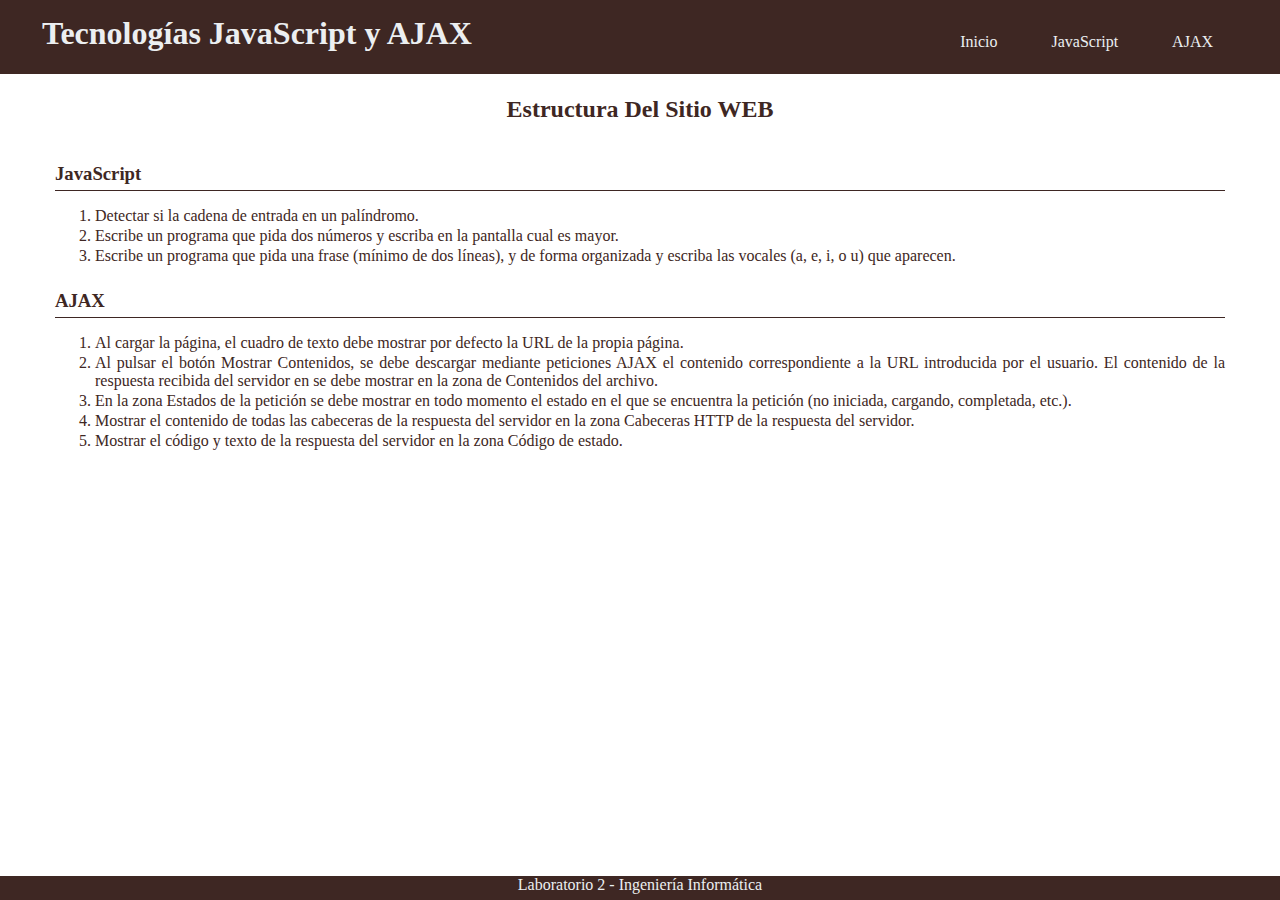
<file: index.html>
<!DOCTYPE html>
<html>
    <head>
        <title>Bienvenido al Laboratorio 2</title>
        <meta charset="UTF-8">
        <meta name="viewport" content="width=device-width, initial-scale=1.0">
        <link rel="stylesheet" href="css/estilos.css"/>
    </head>
    <body>
        <header>
            <h1>Tecnologías JavaScript y AJAX</h1>
            <nav>
                <a href="index.html">Inicio</a>
                <a href="javascript.html">JavaScript</a>
                <a href="ajax.html">AJAX</a>
            </nav>
        </header>
        <article>
            <h2>Estructura Del Sitio WEB</h2>
            <section>
                <h3>JavaScript</h3>
                <ol>
                    <li>Detectar si la cadena de entrada en un palíndromo.</li>
                    <li>Escribe un programa que pida dos números y escriba en la pantalla cual es mayor.</li>
                    <li>Escribe un programa que pida una frase (mínimo de dos líneas), y de forma organizada y escriba las vocales (a, e, i, o u) que aparecen.</li>
                </ol>
            </section>
            <section>
                <h3>AJAX</h3>
                <ol>
                    <li>Al cargar la página, el cuadro de texto debe mostrar por defecto la URL de la
                        propia página.</li>
                    <li>Al pulsar el botón Mostrar Contenidos, se debe descargar mediante peticiones
                        AJAX el contenido correspondiente a la URL introducida por el usuario. El contenido de la respuesta recibida del servidor en se debe mostrar en la zona
                        de Contenidos del archivo.</li>
                    <li>En la zona Estados de la petición se debe mostrar en todo momento el estado
                        en el que se encuentra la petición (no iniciada, cargando, completada, etc.).</li>
                    <li>Mostrar el contenido de todas las cabeceras de la respuesta del servidor en la
                        zona Cabeceras HTTP de la respuesta del servidor.</li>
                    <li>Mostrar el código y texto de la respuesta del servidor en la zona Código de
                        estado.</li>
                </ol>
            </section>
        </article>
        <footer>
            Laboratorio 2 - Ingeniería Informática
        </footer>
    </body>
</html>
</file>
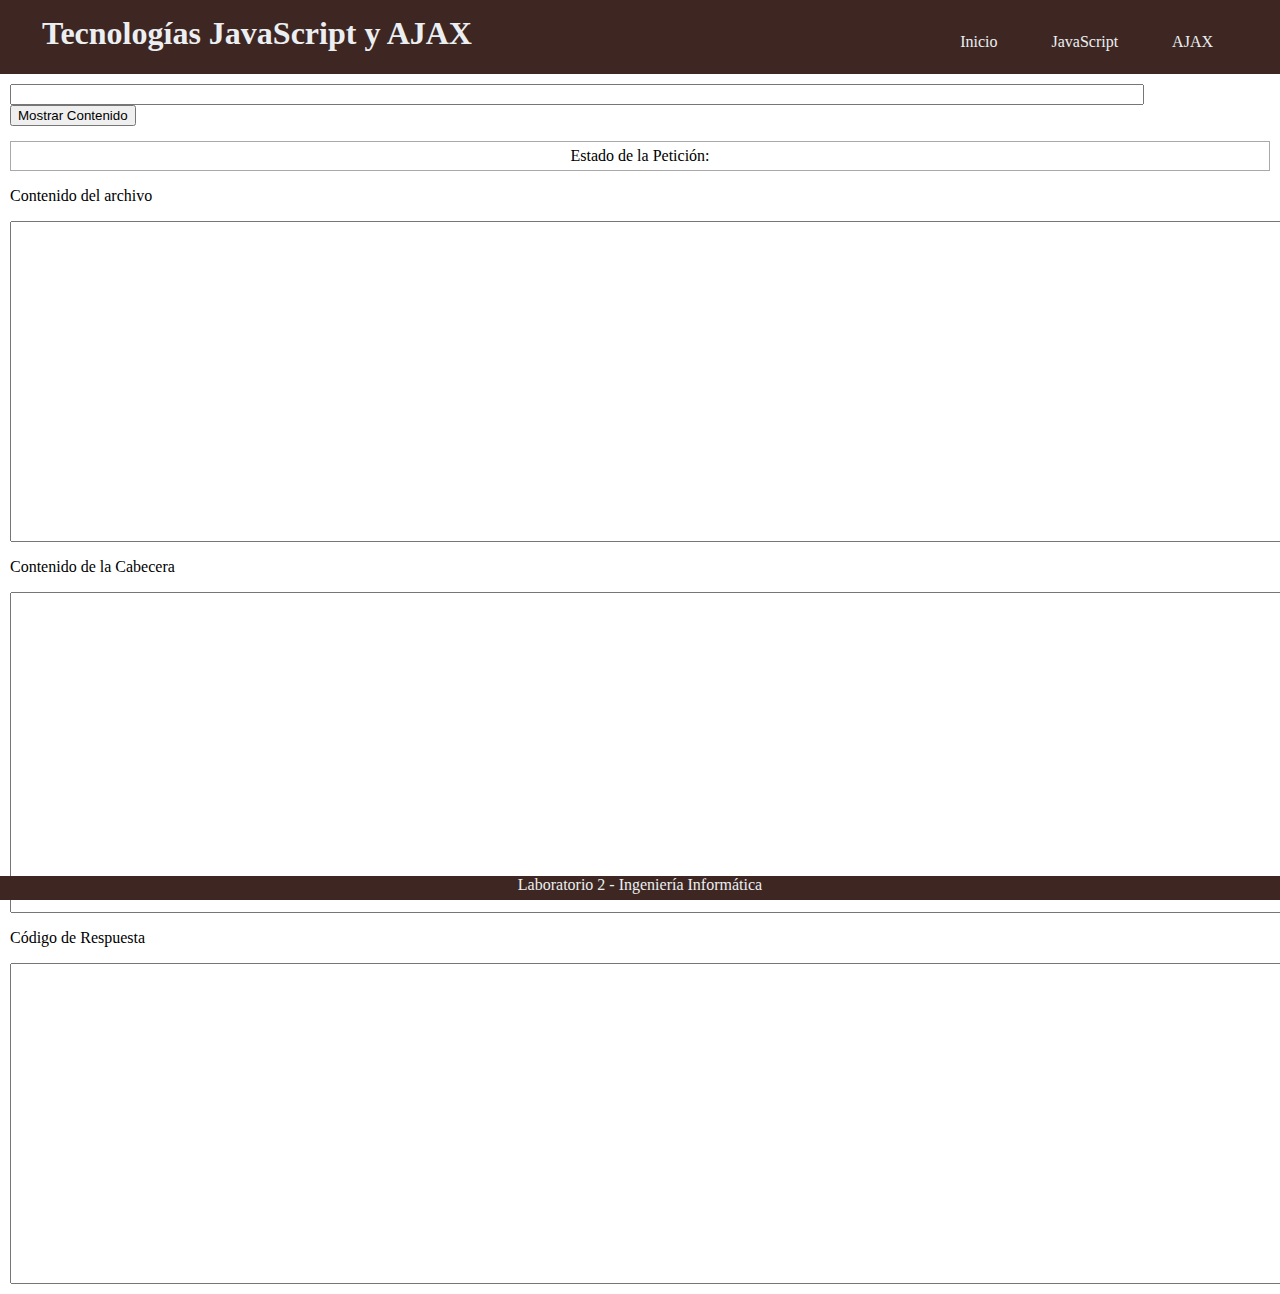
<file: ajax.html>
<!DOCTYPE html>
<html>
    <head>
        <title>Bienvenido al Laboratorio 2</title>
        <meta charset="UTF-8">
        <meta name="viewport" content="width=device-width, initial-scale=1.0">
        <link rel="stylesheet" href="css/estilos.css"/>
        <link rel="stylesheet" href="css/ajax.css"/>
        <script src="js/ejercicio-ajax.js"></script>
    </head>
    <body>
        <header>
            <h1>Tecnologías JavaScript y AJAX</h1>
            <nav>
                <a href="index.html">Inicio</a>
                <a href="javascript.html">JavaScript</a>
                <a href="ajax.html">AJAX</a>
            </nav>
        </header>
        <article>
            <div class="inputText">
                <input type="text" name="url" class="url">
                <input type="button" value="Mostrar Contenido" onclick="procesarPeticion();">
            </div>
            <div class="contenidoEstado">
                <label for="estado" class="estado">Estado de la Petición:</label>
                <div class="contenido">
                    <p class="tituloContenido">Contenido del archivo</p>
                    <textarea name="contenido" class="contenido" cols="165" rows="21"></textarea>
                </div>
            </div>
            <div class="cabeceraRespuesta">
                <div class="contenidoCabecera">
                    <p class="tituloContenido">Contenido de la Cabecera</p>
                    <textarea name="contenido" class="contenido" cols="165" rows="21"></textarea>
                </div>
                <div class="codigoRespuesta">
                    <p class="tituloRespuesta">Código de Respuesta</p>
                    <textarea name="contenido" class="contenido" cols="165" rows="21"></textarea>
                </div>
            </div>
        </article>
        <footer>
            Laboratorio 2 - Ingeniería Informática
        </footer>
    </body>
</html>
</file>
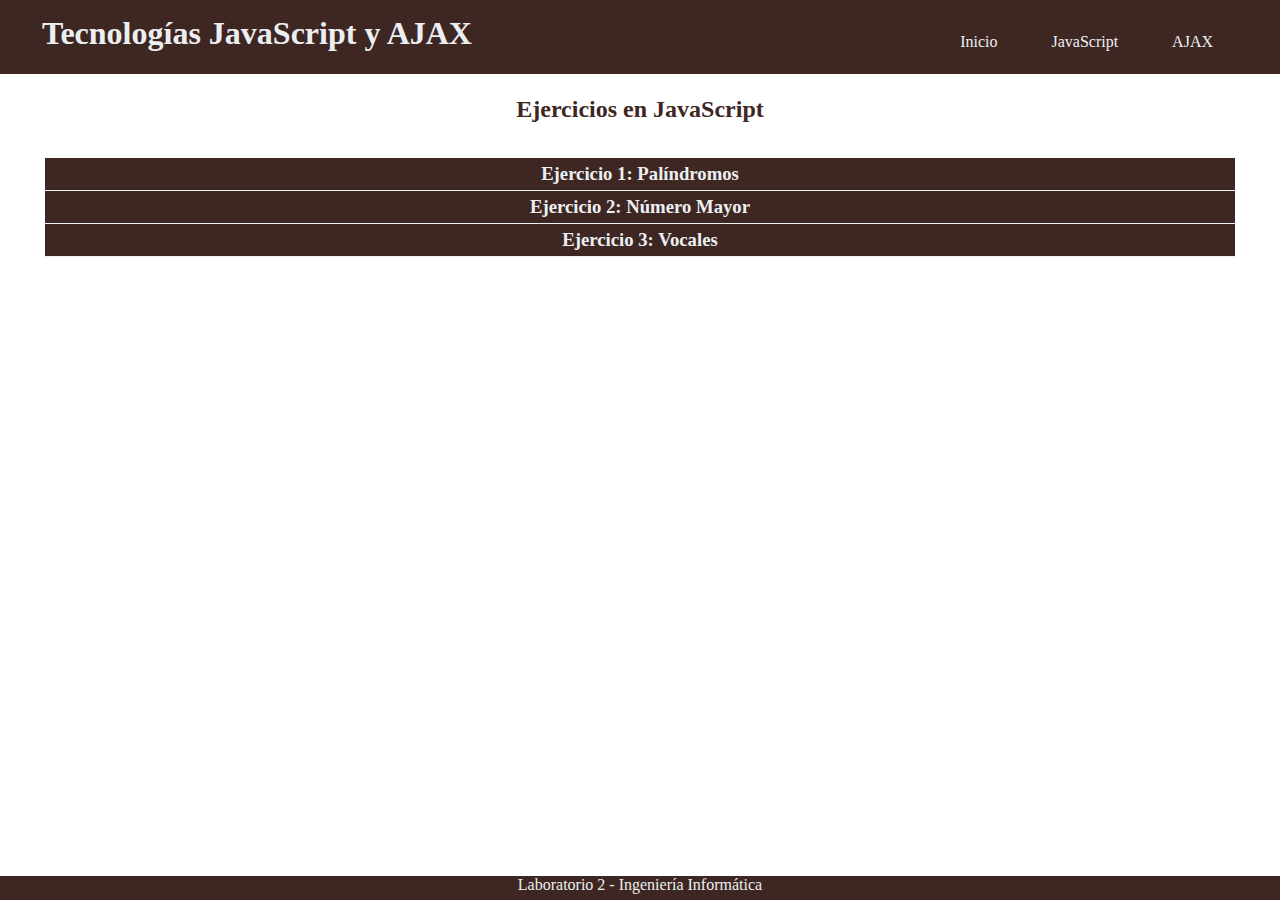
<file: javascript.html>
<!DOCTYPE html>
<html>
    <head>
        <title>Bienvenido al Laboratorio 2</title>
        <meta charset="UTF-8">
        <meta name="viewport" content="width=device-width, initial-scale=1.0">
        <link rel="stylesheet" href="css/estilos.css"/>
        <link rel="stylesheet" href="css/javascript.css"/>
        <script src="js/ejercicios-js.js"></script>
    </head>
    <body>
        <header>
            <h1>Tecnologías JavaScript y AJAX</h1>
            <nav>
                <a href="index.html">Inicio</a>
                <a href="javascript.html">JavaScript</a>
                <a href="ajax.html">AJAX</a>
            </nav>
        </header>
        <article>
            <h2>Ejercicios en JavaScript</h2>
            <section class="sectionjs">
                <h3 class="ejercicio1" onclick="clickEvente(this);">Ejercicio 1: Palíndromos</h3>
                <div class="contenidojs">
                    <p class="descripcion">Detectar si la cadena de entrada en un palíndromo.</p>
                    <div class="cajaobj">
                        <label for="palabra">Ingrese la palabra a verificar: </label>
                        <input type="text" name="palabra" class="ingreso">
                        <input type="button" value="Verificar" class="boton" onclick="verificar();">
                        <p class="resultado">..............................</p>
                    </div>     
                </div>
            </section>
            <section class="sectionjs">
                <h3 class="ejercicio2" onclick="clickEvente(this);">Ejercicio 2: Número Mayor</h3>
                <div class="contenidojs">
                    <p class="descripcion">Escribe un programa que pida dos números y escriba en la pantalla cual es el mayor.</p>
                    <div class="cajaobj">
                        <label for="primerNumero">Ingrese el primero número:</label>
                        <input type="text" name="primerNumero" class="primerNumero">
                        <label for="segundoNumero">Ingrese el segundo número:</label>
                        <input type="text" name="segundoNumero" class="segundoNumero">
                        <input type="button" value="Verificar" class="boton" onclick="numeroMayor();">
                        <p class="resultado" name="numeroMayor">..............................</p>
                    </div> 
                </div>
            </section>
            <section class="sectionjs">
                <h3 class="ejercicio3" onclick="clickEvente(this);">Ejercicio 3: Vocales</h3>
                <div class="contenidojs">
                    <p class="descripcion">Escribe un programa que pida una frase (mínimo de dos líneas), y de forma organizada escriba las vocales (a, e, i, o u) que aparecen.</p>
                    <div class="cajaobj">
                        <label for="palabra">Ingrese una palabra o frase: </label>
                        <input type="text" name="palabra" class="ingresoFrase">
                        <input type="button" value="Procesar" class="boton" onclick="escribirVocales();">
                        <p class="resultado" name="resultadoFrase">..............................</p>
                    </div> 
                </div>
            </section>
        </article>
        <footer>
            Laboratorio 2 - Ingeniería Informática
        </footer>
    </body>
</html>
</file>
<file: css/estilos.css>
body {
    margin: 0;
    padding: 0;
}

header {
    display: block;
    background: #3E2723;
    padding: 5px;
    height: 4em;
}

header h1 {
    display: inline-block;
    position: absolute;
    top: 0.5%;
    left: 2.5%;
    margin: 5px;
    padding: 5px;
    color: #ECEFF1;
    text-align: center;
}

nav {
    display: inline-block;
    position: absolute;
    top: 2.5%;
    right: 2.5%;
    margin: 5px;
    padding: 5px;
    color: #ECEFF1;
    text-align: center;
}

nav a {
    margin: 15px;
    padding: 10px;
    text-decoration: none;
    color: #ECEFF1;
    border-radius: 50px;
}

nav a:hover {
    background-color: #EFEBE9;
    color: #3E2723;
}

footer {
    display: block;
    position:fixed;
    bottom: 0;
    width: 100%;
    height: 1.5em;
    background: #3E2723;
    color: #ECEFF1;
    text-align: center;
}

article {
    display: block;
    margin: 10px;
}

article h2 {
    text-align: center;
    color: #3E2723;
    padding-top: 2.5px;
    padding-bottom: 15px;
}

article section {
    margin: 25px 35px 0px 35px;
}

article section h3 {
    text-align:left;
    color: #3E2723;
    margin: 10px;
    padding-bottom: 5px;
    border-bottom: solid 1px;
    border-color: #3E2723;
}

article section ol li {
    text-align: justify;
    color: #3E2723;
    margin: 2px 10px 2px 10px;
}
</file>
<file: css/ajax.css>
article .inputText {
    display: block;
}

article .inputText .url {
    width: 90%;
    box-sizing: border-box;
}

.contenidoEstado {
    display: block;
    margin: 15px 0px 0px 0px;
}

.contenidoEstado .estado {
    display: block;
    padding: 5px;
    border: solid 1px;
    border-color: darkgrey;
    text-align: center;
}

.contenidoEstado .tituloContenido {
    display: block;
}

.contenidoEstado .contenido {
    display: block;
    resize: none;
}

.cabeceraRespuesta {
    display: block;
    margin: 15px 0px 0px 0px;
}

.cabeceraRespuesta .contenidoCabecera {
    display: block;
}

.cabeceraRespuesta .codigoRespuesta {
    display: block;
}

.cabeceraRespuesta .contenidoCabecera .contenido {
    display: block;
    resize: none;
}

.cabeceraRespuesta .codigoRespuesta .contenido {
    display: block;
    resize: none;
}
</file>
<file: css/javascript.css>
.sectionjs {
    display: block;
    margin: 0px 35px 0px 35px;
}

.sectionjs h3 {
    background-color: #3E2723;
    color: #ECEFF1;
    text-align: center;
    border-color: #ECEFF1;
    margin: 0;
    padding: 5px;
}

.sectionjs .contenidojs {
    display: none;
    border: solid 1px;
    border-color: #3E2723;
}

.sectionjs .contenidojs .descripcion{
    display: block;
    margin-left: 10px;
}

.sectionjs .contenidojs .cajaobj {
    display: block;
    margin: 0px 0px 25px 10px;
}

.sectionjs .contenidojs .cajaobj .ingreso {
    width: 945px;
}

.sectionjs .contenidojs .cajaobj .resultado {
    text-align: center;
}

.sectionjs .contenidojs .cajaobj .primerNumero {
    width: 365px;
}

.sectionjs .contenidojs .cajaobj .segundoNumero {
    width: 365px;
}

.sectionjs .contenidojs .cajaobj .ingresoFrase {
    width: 945px;
}
</file>
